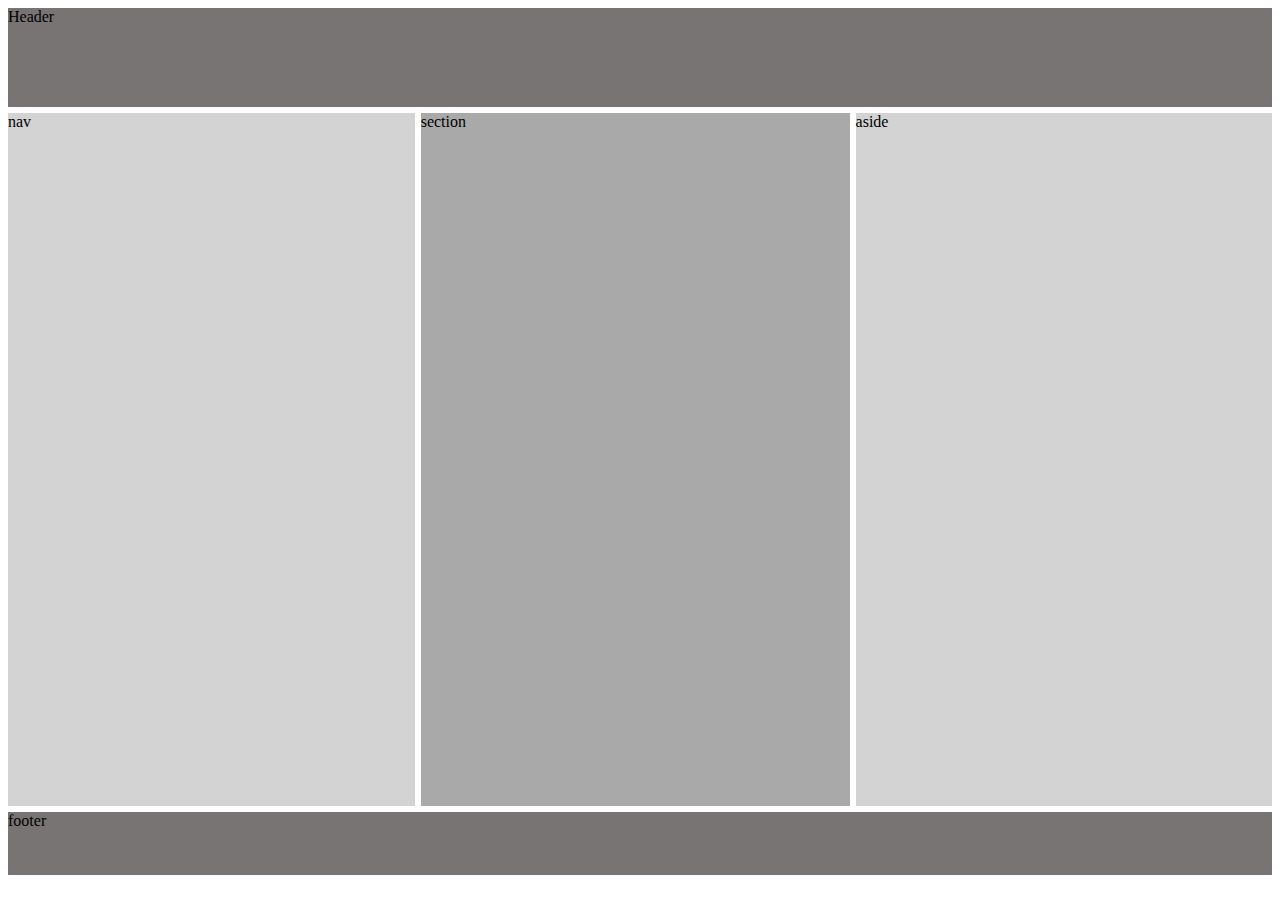
<file: Layout 1/index.html>
<!DOCTYPE html>
<html lang="en">
<head>
    <meta charset="UTF-8">
    <meta http-equiv="X-UA-Compatible" content="IE=edge">
    <meta name="viewport" content="width=device-width, initial-scale=1.0">
    <title>Layout 1</title>
    <link rel="stylesheet" href="style.css">
    <!-- <link rel="stylesheet" href="reset.css"> -->
</head>
<body>

 <header class="header">Header</header>
 <nav class="nav">nav</nav>
 <section class="section">section</section>
 <aside class="aside">aside</aside>
 <footer class="footer">footer</footer>

</body>
</html>
</file>
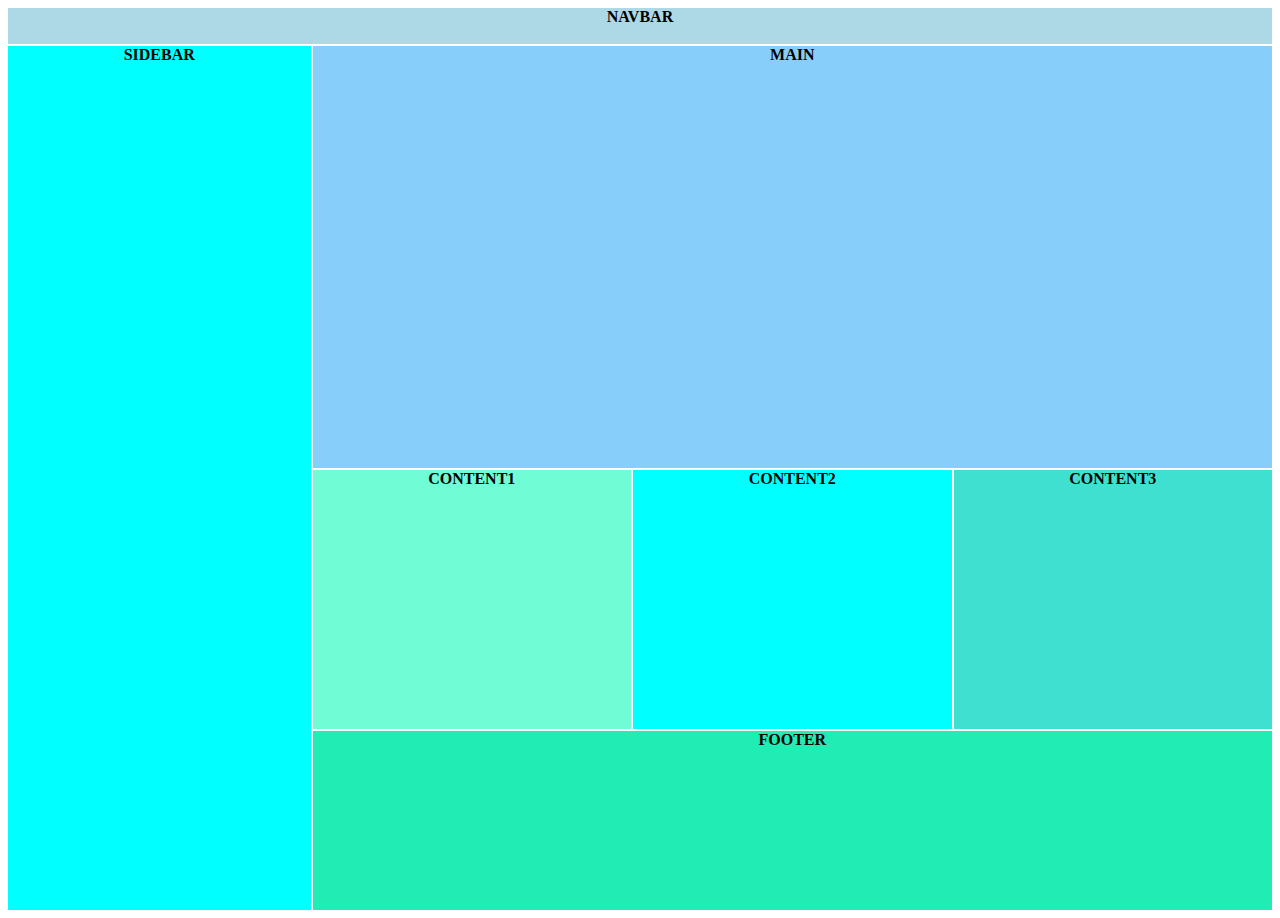
<file: Layout 2/index.html>
<!DOCTYPE html>
<html lang="en">
<head>
    <meta charset="UTF-8">
    <meta http-equiv="X-UA-Compatible" content="IE=edge">
    <meta name="viewport" content="width=device-width, initial-scale=1.0">
    <title>Layout 2</title>
    <link rel="stylesheet" href="style.css">
    <!-- <link rel="stylesheet" href="reset.css"> -->
</head>
<body>

    
    <navbar class="navbar">NAVBAR</navbar>
    <sidebar class="sidebar">SIDEBAR</sidebar>
    <main class="main">MAIN</main>
    <div class="div">CONTENT1</div>
    <span class="span">CONTENT2</span>
    <div class="div2">CONTENT3</div>
    <footer class="footer">FOOTER</footer>
    
</body>
</html>
</file>
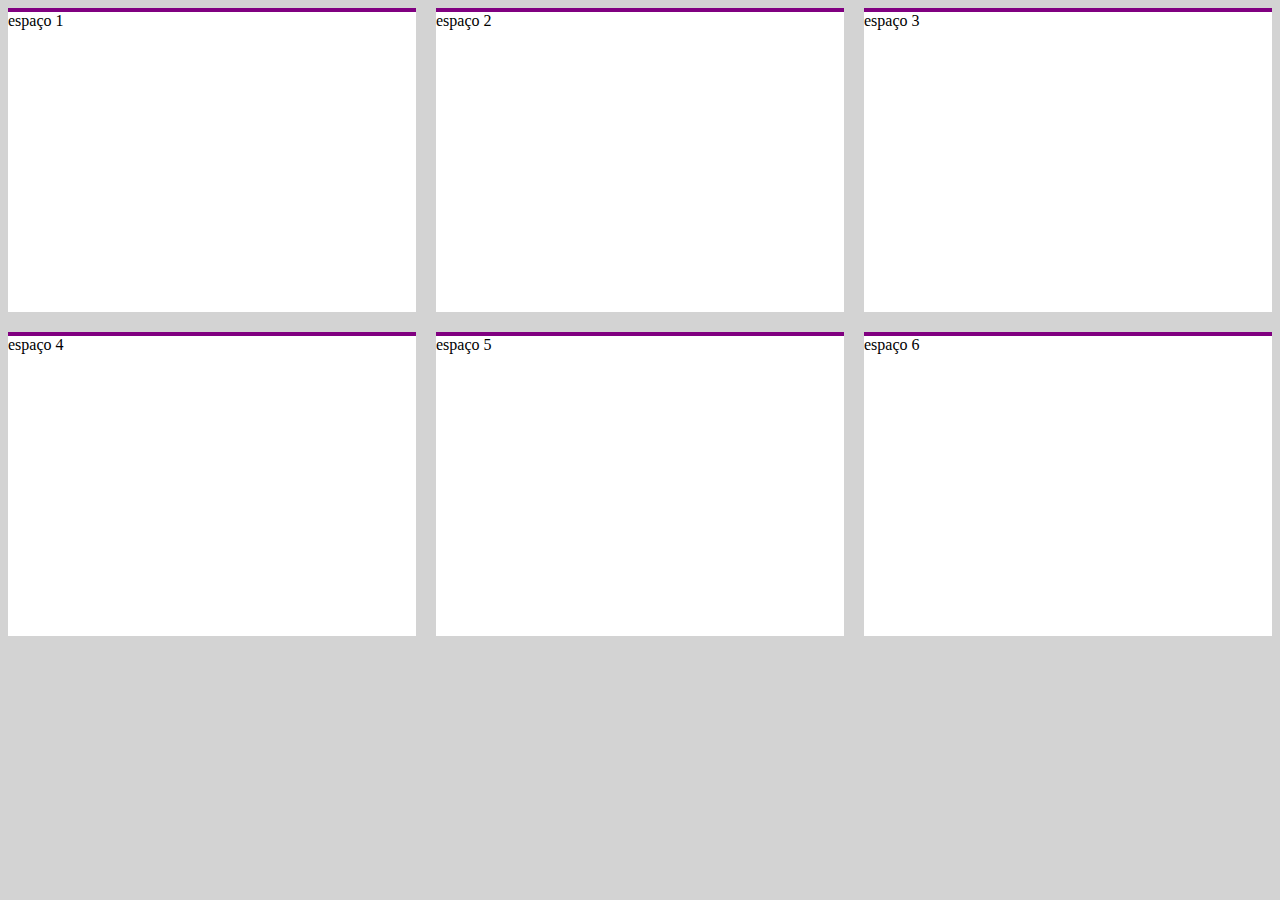
<file: Layout 4/index.html>
<!DOCTYPE html>
<html lang="en">
<head>
    <meta charset="UTF-8">
    <meta http-equiv="X-UA-Compatible" content="IE=edge">
    <meta name="viewport" content="width=device-width, initial-scale=1.0">
    <title>Layout 4</title>
    <link rel="stylesheet" href="style.css">
    <!-- <link rel="stylesheet" href="reset.css"> -->
</head>
<body>
    
    <div class="espaco1">espaço 1</div>
    <div class="espaco2">espaço 2</div>
    <div class="espaco3">espaço 3</div>
    <div class="espaco4">espaço 4</div>
    <div class="espaco5">espaço 5</div>
    <div class="espaco6">espaço 6</div>
</body>
</html>
</file>
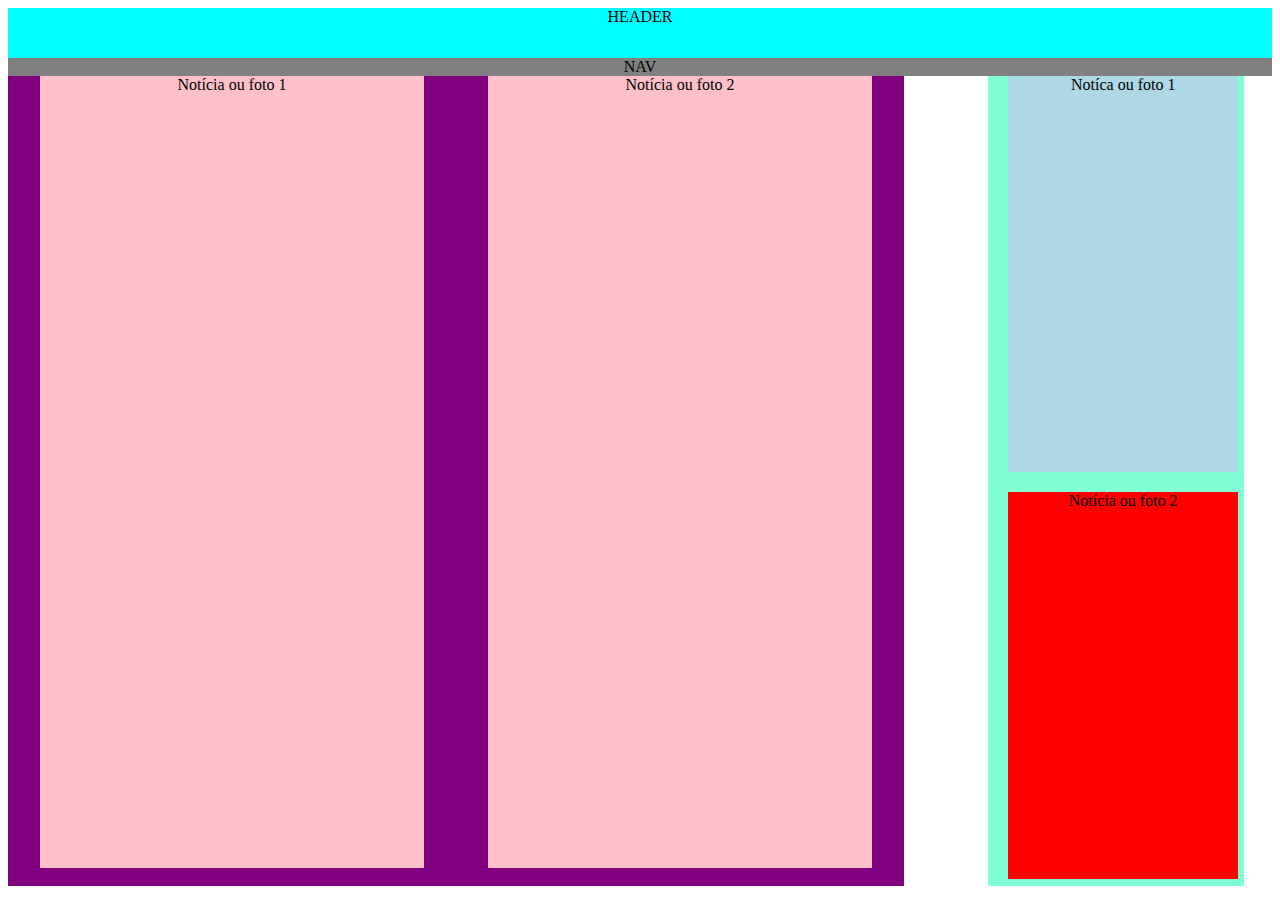
<file: Layout 5/index.html>
<!DOCTYPE html>
<html lang="en">
<head>
    <meta charset="UTF-8">
    <meta http-equiv="X-UA-Compatible" content="IE=edge">
    <meta name="viewport" content="width=device-width, initial-scale=1.0">
    <title>Layout 5</title>
    <link rel="stylesheet" href="style.css">
</head>
<body>
    <header class="header">HEADER</header>      <!-- Nome do Jornal e informações -->
    <nav class="nav">NAV </nav>     <!-- Barra abaixo do header com informações -->
    
    <div class="ladoEsquerdo">      <!-- Notícia no quadrado da esquerda -->
        <div class='colunasEsquerdo'>      
        <section class="section">Notícia ou foto 1</section>
        <section class="section">Notícia ou foto 2</section>
        
        </div>
    </div>  
    
    <div class="ladoDireito">   <!-- Notícia do lado direito -->
        <div class="colunaDireita">
            <aside class="aside1">Notíca ou foto 1</aside>
            <aside class="aside2">Notícia ou foto 2</aside>
        </div> 
    </div>
</body>
</html>
</file>
<file: Layout 1/style.css>
/* Peguei as cores que você colocou nos e peguei o código HEX das cores, pra ficar mais fiel  */
body{

    grid-gap: 6px;
    display: grid;
    grid-template-areas:
    "header header header"
    "nav section aside"
    "footer footer footer"
    
}


.header{

    grid-area: header;
    background-color: #787474;
    padding-bottom: 9vh;
}

.nav{

    grid-area: nav;
    background-color: lightgray;
    padding-bottom: 75vh;
}

.aside{

    grid-area: aside;
    padding-bottom: 75vh;
    background-color: lightgray;
}

.section{

    grid-area: section;
    background-color: darkgray;
    padding-bottom: 75vh;
}

.footer{

    grid-area: footer;
    padding-bottom: 5vh;
    background-color:#787474;
}
</file>
<file: Layout 2/style.css>
body{
    display: grid;
    grid-template-areas:
    'navbar navbar navbar navbar'
    'sidebar main  main main'
    'sidebar div div2 div3'
    'sidebar footer footer footer';
    font-weight: bold;
    text-align: center;
    grid-gap: 2px;
    
}

.navbar{
    grid-area: navbar;
    background-color: lightblue;
    padding-bottom: 2vh;
    
}

.sidebar{
    grid-area: sidebar;
    background-color: aqua;
    padding-bottom: 94vh;
}


.main{
    grid-area: main;
    padding-bottom: 30vh;
    background-color: lightskyblue;

}

.div{
    grid-area: div;
    padding-bottom: 12vh;
    background-color: #70fcd4;


}

.span{
    grid-area: div2;
    background-color: aqua;
    padding-bottom: 12vh;

}

.div2{
    grid-area: div3;
    background-color: turquoise;
     padding-bottom: 12vh;

}

.footer{
    grid-area: footer;
    padding-bottom: 3vh;
    background-color: #20ecb4;

}
</file>
<file: Layout 4/style.css>
body{
    display: grid;
    grid-template-areas:
    'espaco1 espaco2 espaco3'
    'espaco4 espaco5 espaco6';
    grid-gap: 20px;
    background-color: lightgray;

}

.espaco1{
    grid-area: espaco1;
    background-color: white;
    height: 300px;
    border-top: 4px solid purple;
    
    
    
}

.espaco2{
    grid-area: espaco2;
    background-color: white;
    height: 300px;
    border-top: 4px solid purple;
    
    
}

.espaco3{
    grid-area: espaco3;
    background-color: white;
    height: 300px;
    border-top: 4px solid purple;
    
    
    
}

.espaco4{
    grid-area: espaco4;
    background-color: white;
    height: 300px;
    border-top: 4px solid purple;
    
}

.espaco5{
    grid-area: espaco5;
    background-color: white;
    height: 300px;
    border-top: 4px solid purple;
}

.espaco6{
    grid-area: espaco6;
    background-color: white;
    height: 300px;
    border-top: 4px solid purple;
}
</file>
<file: Layout 5/style.css>
body{
text-align: center;
display: grid;
grid-template-areas: 
'header header header header'
'nav nav nav nav'
'esquerdo esquerdo esquerdo direito';



}

.header{
    grid-area: header;
    background-color: aqua;
    height: 50px;
}

.nav{
    grid-area: nav;
    background-color: gray;

}

.ladoEsquerdo{
    grid-area: esquerdo;
    background-color: purple;
    width: 70vw;
}

.colunasEsquerdo{
    display: grid;
    grid-template-areas: 'section section';
}

.ladoDireito{

grid-area: direito;
background-color: aquamarine;
width: 20vw;
text-align: center;
height: 90vh;
}


.section{
    
    background-color: pink;
    width: 30vw;
    height: 88vh;
    margin: auto;

}

.aside1{
    background-color: lightblue;
    width: 18vw;
    height: 44vh;
    align-items: center;
    margin: 0px 20px 20px;

}

.aside2{
    background-color: red;
    width: 18vw;
    height: 43vh;
    align-items: center;
    margin: 0px 20px 20px;
}
</file>
